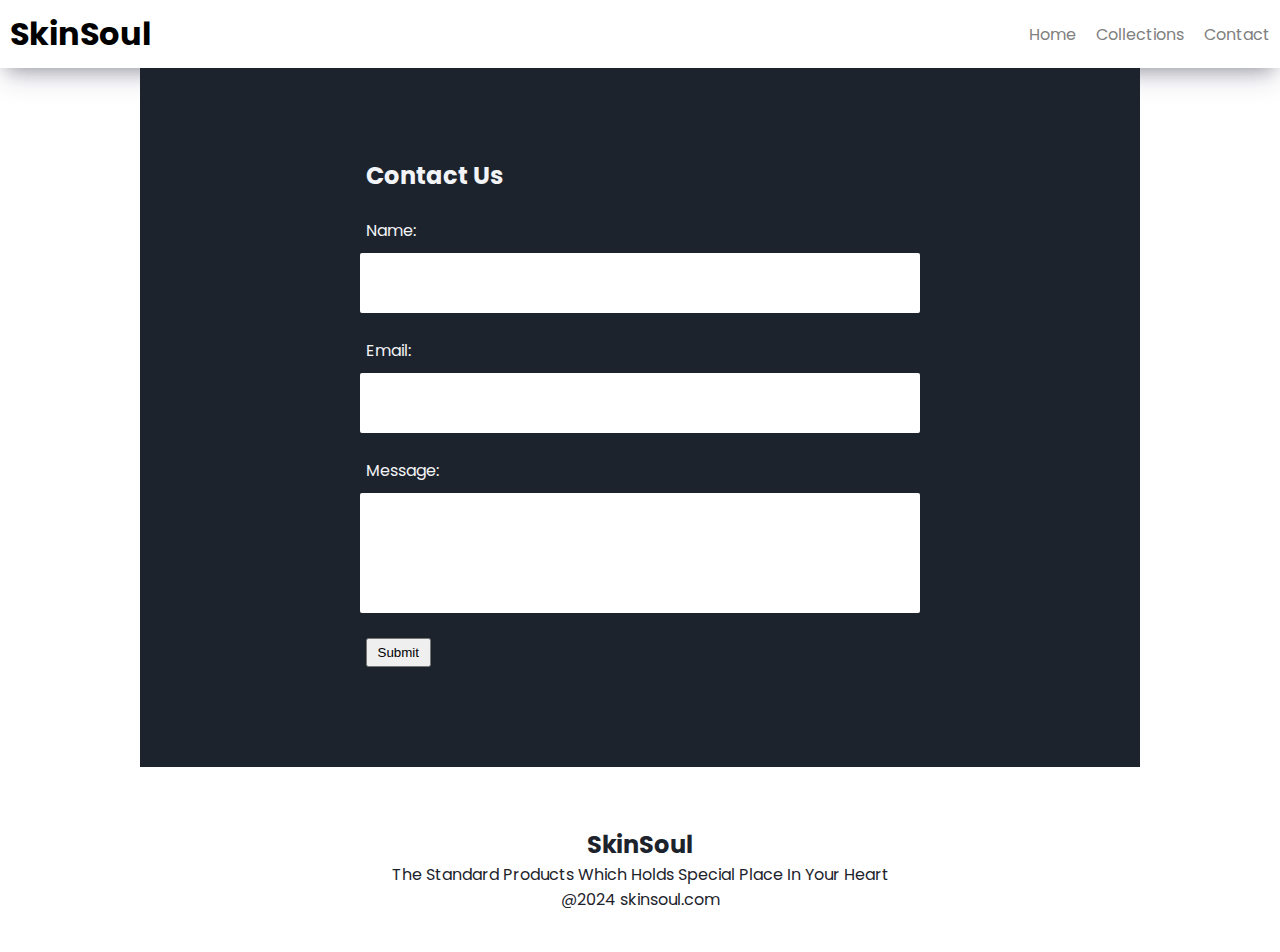
<file: contact.html>
<!DOCTYPE html>
<html lang="en">

<head>
    <meta charset="UTF-8">
    <meta name="viewport" content="width=device-width, initial-scale=1.0">
    <link rel="preconnect" href="https://fonts.googleapis.com">
    <link rel="preconnect" href="https://fonts.gstatic.com" crossorigin>
    <link href="https://fonts.googleapis.com/css2?family=Poppins&display=swap" rel="stylesheet">
    <link rel="stylesheet" href="style.css">

    <link rel="stylesheet" href="https://cdnjs.cloudflare.com/ajax/libs/font-awesome/6.5.1/css/all.min.css"
        integrity="sha512-DTOQO9RWCH3ppGqcWaEA1BIZOC6xxalwEsw9c2QQeAIftl+Vegovlnee1c9QX4TctnWMn13TZye+giMm8e2LwA=="
        crossorigin="anonymous" referrerpolicy="no-referrer" />
    <title>SkinSoul</title>
</head>

<body>
    <nav class="navbar">
        <h1>SkinSoul</h1>
        <div class="navbar-links">
            <p class="navbar-link"><a href="index.html">Home</a></p>
            <p class="navbar-link"><a href="Collection.html">Collections</a></p>
            <p class="navbar-link"><a href="contact.html">Contact</a></p>
        </div>
        <div class="navbar-menu-toggle" onclick="showNavbar()">
            <i class="fa-solid fa-bars"></i>
        </div>
    </nav>

    <div class="side-navbar">
        <p style="text-align: right;" onclick="closeNavbar()">
            <i class="fa-solid fa-xmark"></i>
        </p>
        <div class="side-navbar-links">
            <p class="side-navbar-link"><a href="index.html">Home</a></p>
            <p class="side-navbar-link"><a href="Collection.html">Collections</a></p>
            <p class="side-navbar-link"><a href="contact.html">Contact</a></p>
        </div>

    </div>
    <div class="contact">
        
        <div class="contact-input-1">
            <h2>Contact Us</h2><br>
            <p>Name:</p>
            <input type="text"><br>
        </div>
        <div class="contact-input-1">
            <p>Email:</p>
            <input type="text"><br>
        </div>
        <div class="contact-input-1">
            <p>Message:</p>
            <input type="text" class="messagebox">
        </div><br>
        <button>Submit</button>
       
    </div>
    <div class="finalfooter">
        <div>
            <h2>SkinSoul</h2>
            <p>The Standard Products Which Holds Special Place In Your Heart</p>
            <i class="fa-brands fa-instagram"></i>
            <i class="fa-brands fa-twitter"></i>
            <i class="fa-brands fa-facebook"></i>
            <p>@2024 skinsoul.com</p>

        </div>
    <script src="index.js"></script>
    </body>
</file>
<file: style.css>
*{
    margin: 0px;
    padding: 0px;
}
body{
    font-family: "Poppins", sans-serif;
}
.navbar{
    display: flex;
    justify-content: space-between;
    align-items: center;
    padding: 10px;
    box-shadow: rgba(50, 50, 93, 0.25) 0px 13px 27px -5px, rgba(0, 0, 0, 0.3) 0px 8px 16px -8px;
    
}
.navbar-links{
    display: flex;
    column-gap: 20px;
    
}
.navbar-links a{
    text-decoration: none;
    color: grey;
}
.navbar-links a:hover{
    color: black;
   
}
.navbar-menu-toggle{
    display: none;
}
.side-navbar{
    background-color: #1D232C;
    width: 50%;
    height: 100%;
    position: fixed;
    top: 0;
    left:-60%;
    padding: 20px;
    color: white;
    transition: 0.5s;

}
.side-navbar-link{
    margin-bottom: 30px;
    
}
.side-navbar-link a{
    text-decoration: none;
    color: white;

}
.side-navbar-link a:hover{
text-decoration: underline;

}


.header{
    display: flex;
    justify-content: center;
    gap: 50px;
    padding: 50px;
}
.header-button{
    padding: 5px 10px;
    background-color: #1D232C;
    color: white;
}
.service{
    padding: 20px;
}
.service-container-1{
    display: flex;
    justify-content: space-between;
    align-items: center;

}
.service-container-2{
    display: flex;
    justify-content: space-between;
    align-items: center;
    gap:10px;

}
.service-container-2 div{
    background-color: #F2F4F7;
    border-radius: 5px;
    padding: 10px;
}
.NewArrival{
    display: flex;
    justify-content: space-around;
    flex-wrap: wrap;
    margin-top: 10px;

}
.new-arrival-container{
    position: relative;
    flex-basis: 20%;

}
.NewArrival button{
    padding:5px 10px;
    margin-top: 10px;
    color: #1D232C;
    position: absolute;
    top:70%;
    left:18%;
    border-radius: 10px;
    border: none;

}
.news{
    display: flex;
    flex-direction: column;
    align-items: center;
    margin-top: 20px;
}
.news input{
    width: 900px;
    border:solid black 2px;
    height: 30px;
}
.news button{
    margin-top: 10px;
    color: #F2F4F7;
    background-color: #1D232C;
    border-radius: 10px;
    padding: 5px;
}
.footer{
    background-color: #1D232C;
    color: #F2F4F7;
    padding: 40px;
    margin-top: 20px;
}
.product-section{
    margin-top: 20px;
}
.product-search{
    width: 80%;
    justify-content: space-between;
    align-items: center;
    border: solid black 2px;
    margin-left: 120px;
    border-radius: 20px;
    display: flex;
    padding: 10px;
    margin: auto;
}
.product-search input{
    border: none;
    background-color: transparent;
    width: 100%;
}
.product-search input:focus{
    outline: none;
}
.products{
    display: flex;
    padding: 20px;
    gap: 10px;
    flex-wrap: wrap;
    justify-content: space-around;
}
.product-box{
    text-align: center;
    flex-basis: 20%;
}
.product-box image{
    border-radius: 10px;
}
.contact{
    background-color: #1D232C;
    color: #F2F4F7;
    margin: 0px 140px;
    padding: 50px 50px 100px 50px;

}
.contact-input-1 input{
    width: 60%;
    align-items: center;
    border: solid black 2px;
    margin-left: 120px;
    border-radius: 2px;
    padding: 10px;
    margin: auto;
    display: flex;
    height: 40px;
    margin-top: 10px;
    border: none;
}
.contact-input-1 h2{
    margin-left: 19.5%;
    padding-top: 40px;
}
.contact-input-1 p{
    margin-left: 19.5%;


}
.contact-input-1 .messagebox{
    width: 60%;
    align-items: center;
    border: solid black 2px;
    margin-left: 120px;
    border-radius: 2px;
    padding: 10px;
    margin: auto;
    display: flex;
    height: 100px;
    margin-top: 10px;
    border: none;
}
.contact button{
    margin-left: 19.5%;
    padding: 5px 10px;
}
.finalfooter{
    background-color:white;
    color: #1D232C;
    padding: 40px;
    margin-top: 20px;
    text-align: center;
}
.header-text{
    padding: 100px 0px;
    text-align: center;
}
@media screen and (max-width:700px){
    .navbar-menu-toggle{
        display: block;
    }
    .navbar-links{
        display: none;
    }
    .header-image{
        display: none;
    }
    .service-container-1{
        display: none;
    }
    .service-container-2{
        flex-direction: column;
    }
    .contact{
        margin: 0px;
    }
    .news input{
        width: 350px;
    }

}
</file>
